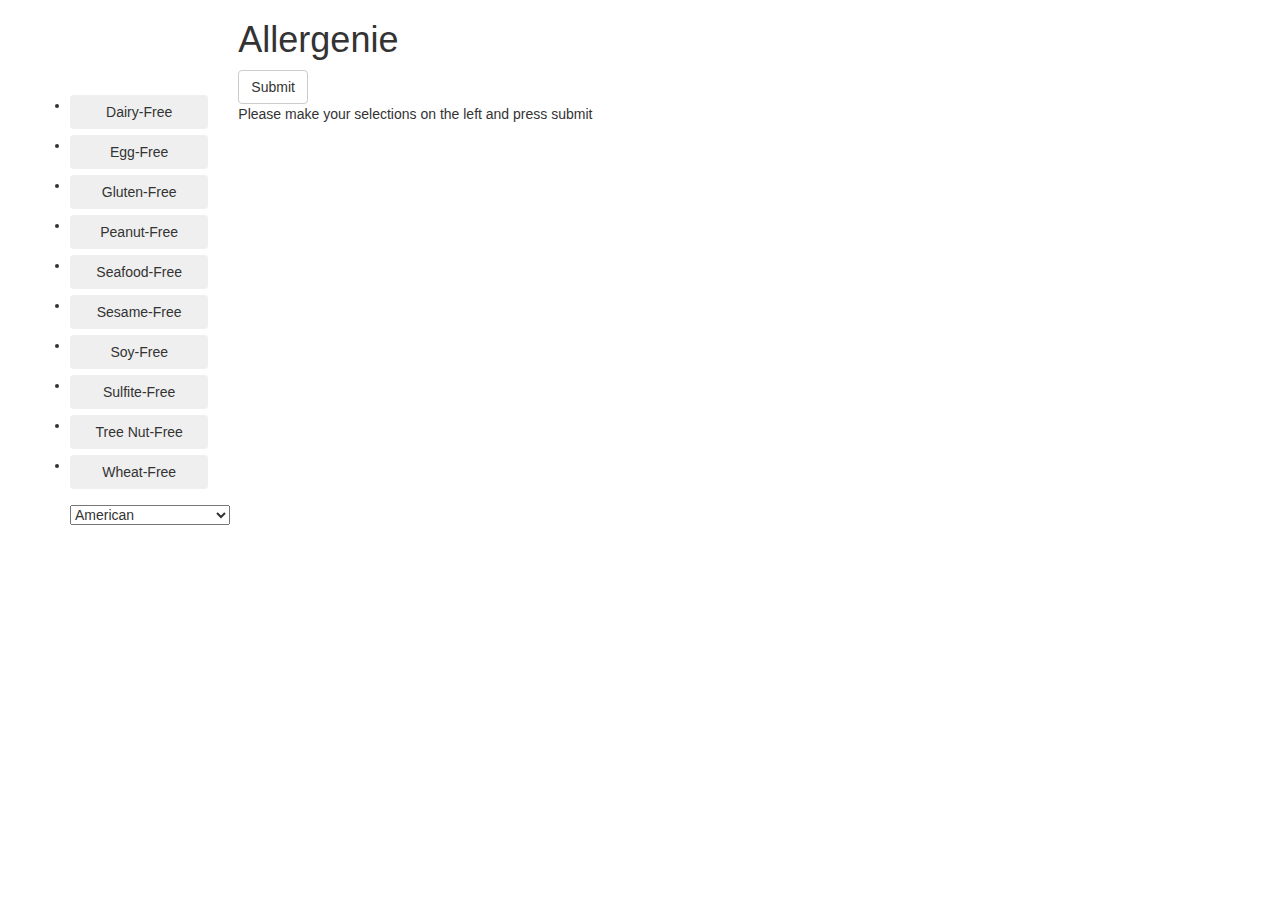
<file: index.html>
<!DOCTYPE html>
<html lang="en">
  <head>
    <meta charset="utf-8">
    <title>Allergenie</title>
    <link rel="stylesheet" type="text/css" href="//maxcdn.bootstrapcdn.com/bootstrap/3.3.5/css/bootstrap.min.css">
    <link rel="stylesheet" type="text/css" href="css/main.css">
  </head>
  <body>
  <div class="container-fluid">
    <div class="col-md-2">
       <ul class="sidebar-nav diet"></ul>
       <select class="sidebar-nav cuisine"></select>
  </div>
   
   <div class="col-md-10">
      <h1>Allergenie</h1>
      <button type="submit" class="btn btn-default" id="sub">Submit</button>
      <p>Please make your selections on the left and press submit</p>
      <div class="holder col-xs-12">
      </div>
  </div>
    <script src="//code.jquery.com/jquery-2.1.4.min.js"></script>
    <script src="//maxcdn.bootstrapcdn.com/bootstrap/3.3.5/js/bootstrap.min.js"></script>
    <script type="text/javascript" src="js/main.js"></script>
  </body>
</html>
</file>
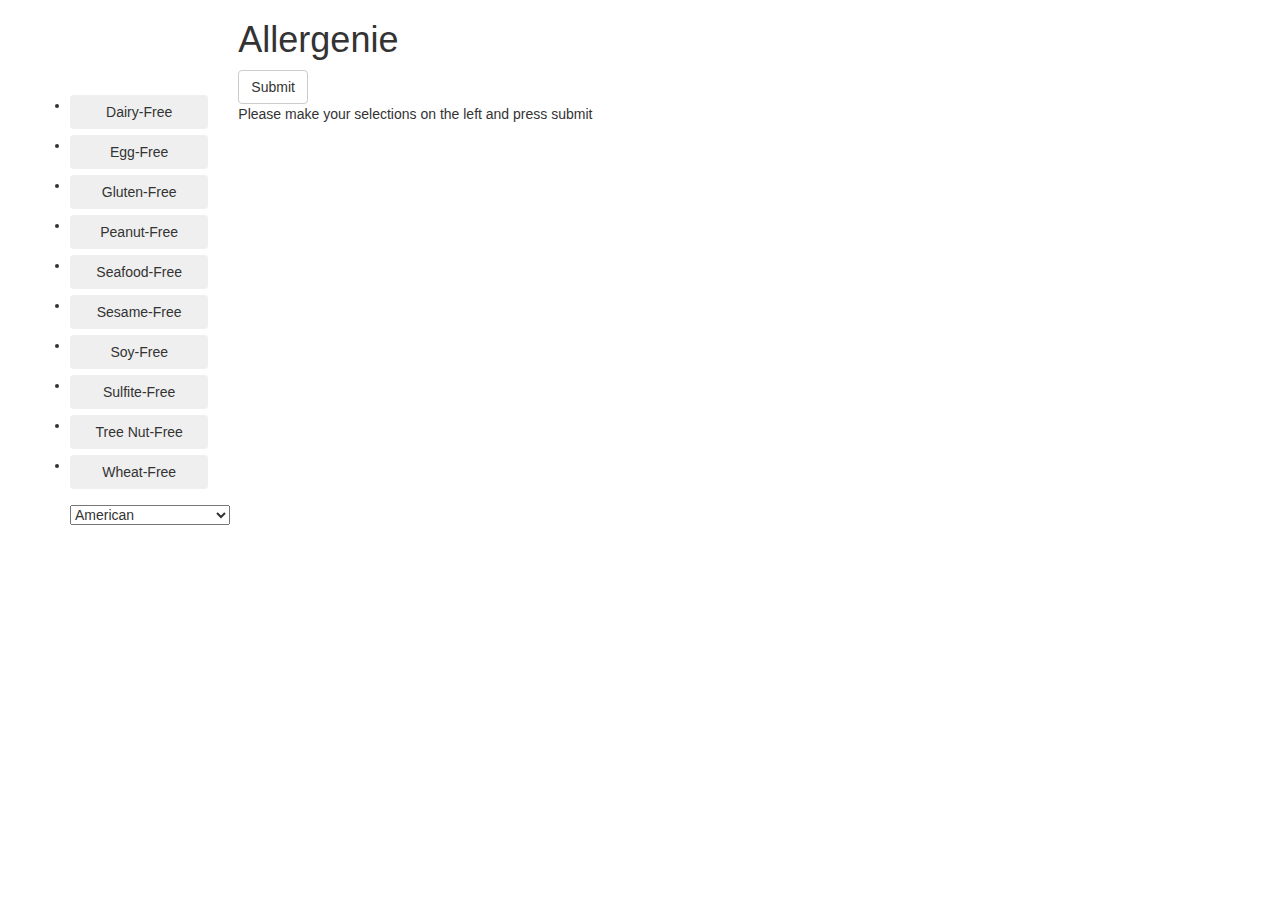
<file: public/index.html>
<!DOCTYPE html>
<html lang="en">
  <head>
    <meta charset="utf-8">
    <title>Allergenie</title>
    <link rel="stylesheet" type="text/css" href="https://maxcdn.bootstrapcdn.com/bootstrap/3.3.5/css/bootstrap.min.css">
    <link rel="stylesheet" type="text/css" href="css/main.css">
  </head>
  <body>
  <div class="container-fluid">
    <div class="col-md-2">
       <ul class="sidebar-nav diet"></ul>
       <select class="sidebar-nav cuisine"></select>
  </div>
   
   <div class="col-md-10">
      <h1>Allergenie</h1>
      <button type="submit" class="btn btn-default" id="sub">Submit</button>
      <p>Please make your selections on the left and press submit</p>
      <div class="holder col-xs-12">
      </div>
  </div>
    <script src="https://code.jquery.com/jquery-2.1.4.min.js"></script>
    <script src="https://maxcdn.bootstrapcdn.com/bootstrap/3.3.5/js/bootstrap.min.js"></script>
    <script type="text/javascript" src="js/main.js"></script>
  </body>
</html>
</file>
<file: css/main.css>
/* add custom styles */

.clicked {
    background-color: orange;
}

.holder{
    height:auto;
    width:auto;
    float:left;
}

.over1{
    margin-top:10px;
    margin-left:-10px;
    background-color:green;
}
.over2{
    margin-top:20px;
    margin-left:-10px;
    background-color:orange;
}
.diet{
  margin-top: 95px;
}


.btn-primary:hover{
    background-color: none;
}

.btn:hover{
  background-color: none;
}

.cuisine{
  margin-left: 40px;
}
</file>
<file: public/css/main.css>
/* add custom styles */

.clicked {
    background-color: orange;
}

.holder{
    height:auto;
    width:auto;
    float:left;
}

.over1{
    margin-top:10px;
    margin-left:-10px;
    background-color:green;
}
.over2{
    margin-top:20px;
    margin-left:-10px;
    background-color:orange;
}
.diet{
  margin-top: 95px;
}


.btn-primary:hover{
    background-color: none;
}

.btn:hover{
  background-color: none;
}

.cuisine{
  margin-left: 40px;
}
</file>
